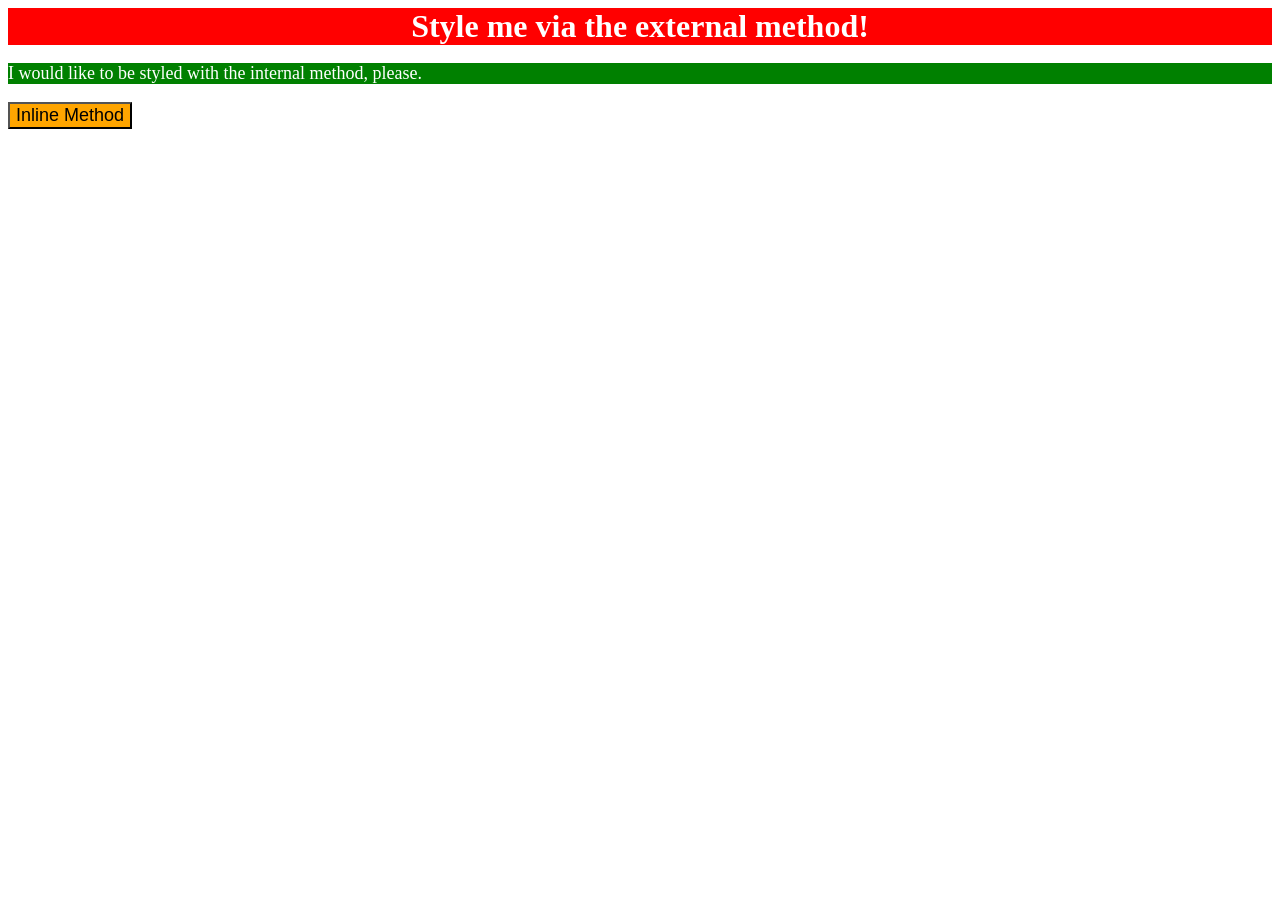
<file: foundations/intro-to-css/01-css-methods/index.html>
<!DOCTYPE html>
<html lang="en">
  <head>
    <meta charset="UTF-8">
    <meta http-equiv="X-UA-Compatible" content="IE=edge">
    <meta name="viewport" content="width=device-width, initial-scale=1.0">
    <title>Methods for Adding CSS</title>
    <link rel="stylesheet" href="style.css">
    <style>
      p{
        background-color: green;
        color: white;
        font-size: 18px;
      }
    </style>
  </head>
  <body>
    <div>Style me via the external method!</div>
    <p>I would like to be styled with the internal method, please.</p>
    <button style="background-color: orange; font-size: 18px;">Inline Method</button>
  </body>
</html>
</file>
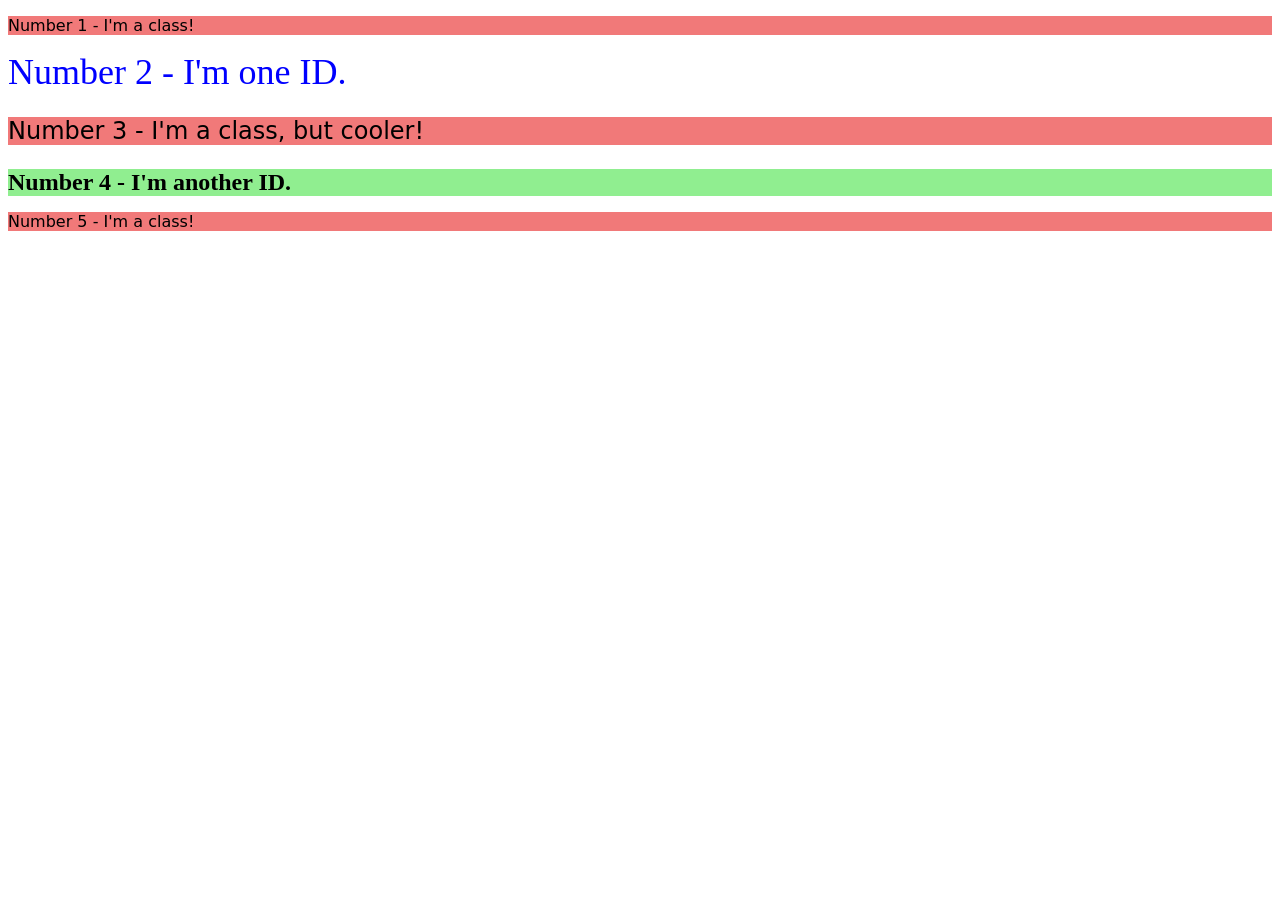
<file: foundations/intro-to-css/02-class-id-selectors/index.html>
<!DOCTYPE html>
<html lang="en">
  <head>
    <meta charset="UTF-8">
    <meta http-equiv="X-UA-Compatible" content="IE=edge">
    <meta name="viewport" content="width=device-width, initial-scale=1.0">
    <title>Class and ID Selectors</title>
    <link rel="stylesheet" href="style.css">
  </head>
  <body>
    <p class="odd">Number 1 - I'm a class!</p>
    <div id="second">Number 2 - I'm one ID.</div>
    <p class="odd third">Number 3 - I'm a class, but cooler!</p>
    <div id="last">Number 4 - I'm another ID.</div>
    <p class="odd">Number 5 - I'm a class!</p>
  </body>
</html>
</file>
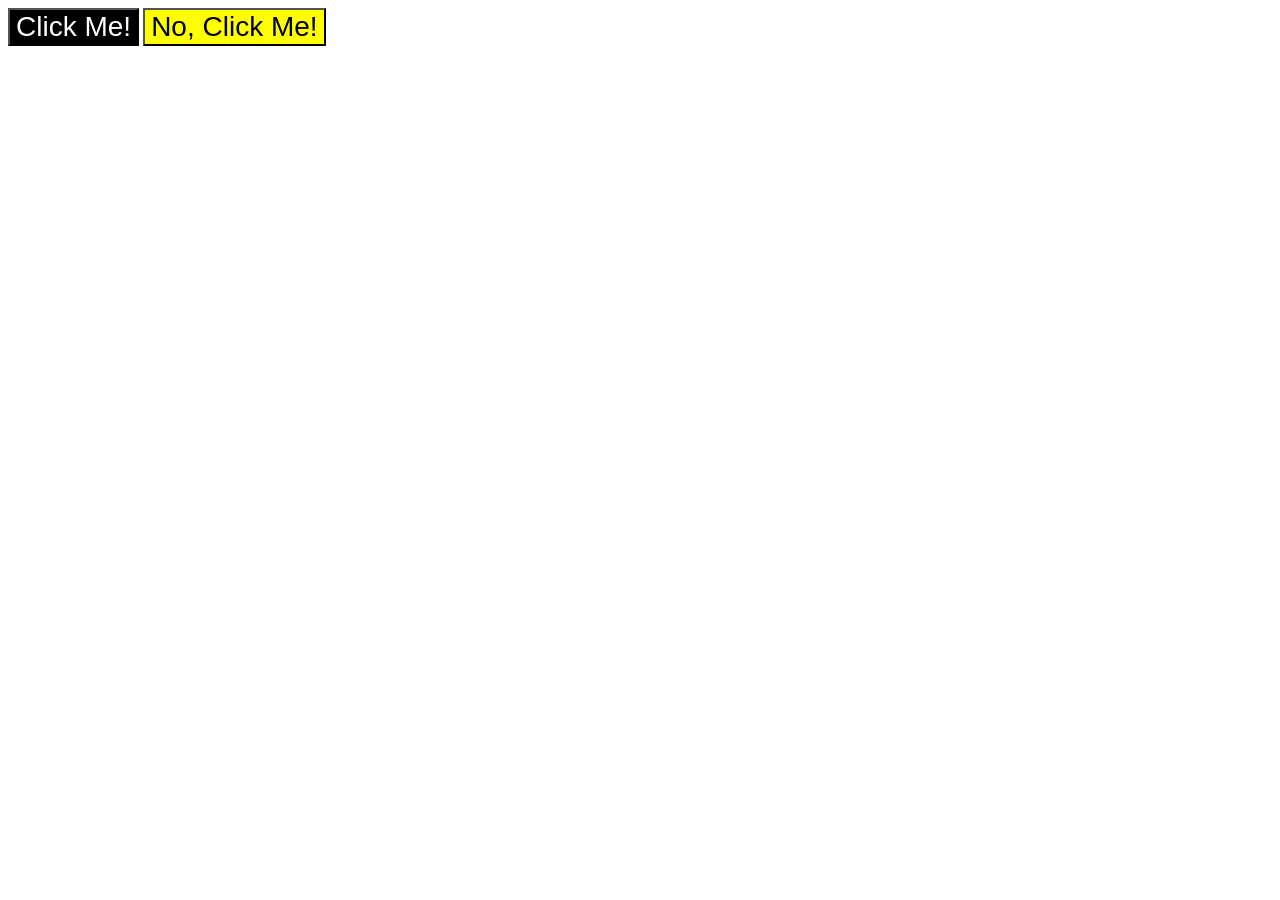
<file: foundations/intro-to-css/03-grouping-selectors/index.html>
<!DOCTYPE html>
<html lang="en">
  <head>
    <meta charset="UTF-8">
    <meta http-equiv="X-UA-Compatible" content="IE=edge">
    <meta name="viewport" content="width=device-width, initial-scale=1.0">
    <title>Grouping Selectors</title>
    <link rel="stylesheet" href="style.css">
  </head>
  <body>
    <button class="overall click">Click Me!</button>
    <button class="overall no-click">No, Click Me!</button>
  </body>
</html>
</file>
<file: foundations/intro-to-css/01-css-methods/style.css>
div {
    color: white;
    background-color: red;
    font-size: 32px;
    font-weight: bold;
    text-align: center;
}
</file>
<file: foundations/intro-to-css/02-class-id-selectors/style.css>
/* Add CSS Styling */
.odd {
    background-color: rgb(241, 121, 121);
    font-family: Verdana, 
                "Dejavu sans", 
                sans-serif;
}

.third {
    font-size: 24px;
}

#second {
    color: blue;
    font-size: 36px;
}

#last {
    background-color: lightgreen;
    font-size: 24px;
    font-weight: bold;
}
</file>
<file: foundations/intro-to-css/03-grouping-selectors/style.css>
/* Add CSS Styling */
.click,
.no-click {
    font-family: Helvetica, "Times New Roman", sans-serif;
    font-size: 28px;
}

.click {
    background-color: black;
    color: white;
}

.no-click {
    background-color: yellow;
}
</file>
